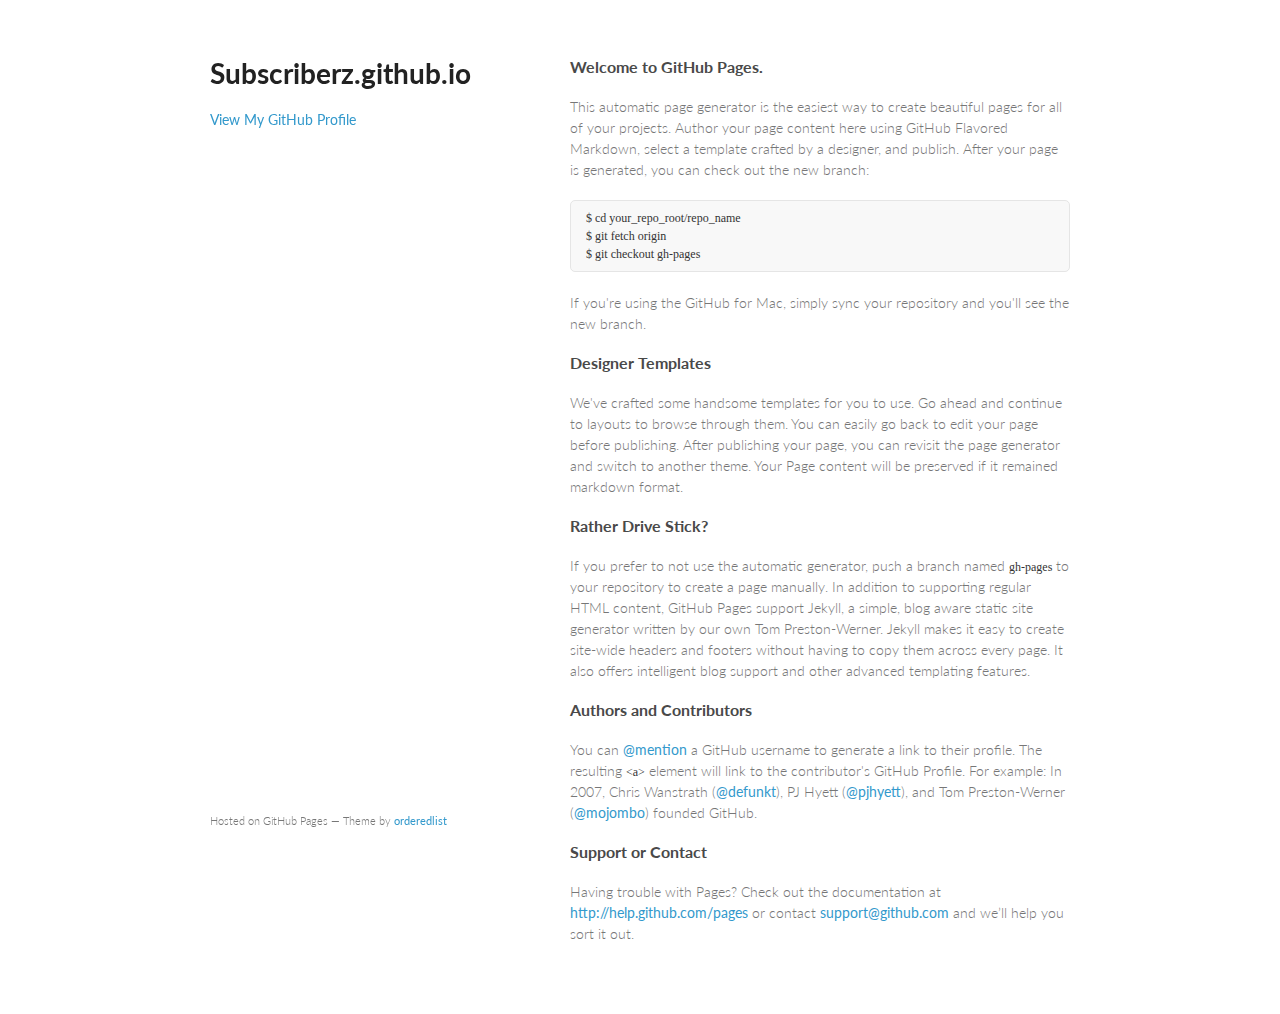
<file: index.html>
<!doctype html>
<html>
  <head>
    <meta charset="utf-8">
    <meta http-equiv="X-UA-Compatible" content="chrome=1">
    <title>Subscriberz.github.io by subscriberz</title>

    <link rel="stylesheet" href="stylesheets/styles.css">
    <link rel="stylesheet" href="stylesheets/pygment_trac.css">
    <meta name="viewport" content="width=device-width, initial-scale=1, user-scalable=no">
    <!--[if lt IE 9]>
    <script src="//html5shiv.googlecode.com/svn/trunk/html5.js"></script>
    <![endif]-->
  </head>
  <body>
    <div class="wrapper">
      <header>
        <h1>Subscriberz.github.io</h1>
        <p></p>


        <p class="view"><a href="https://github.com/subscriberz">View My GitHub Profile</a></p>

      </header>
      <section>
        <h3>
<a name="welcome-to-github-pages" class="anchor" href="#welcome-to-github-pages"><span class="octicon octicon-link"></span></a>Welcome to GitHub Pages.</h3>

<p>This automatic page generator is the easiest way to create beautiful pages for all of your projects. Author your page content here using GitHub Flavored Markdown, select a template crafted by a designer, and publish. After your page is generated, you can check out the new branch:</p>

<pre><code>$ cd your_repo_root/repo_name
$ git fetch origin
$ git checkout gh-pages
</code></pre>

<p>If you're using the GitHub for Mac, simply sync your repository and you'll see the new branch.</p>

<h3>
<a name="designer-templates" class="anchor" href="#designer-templates"><span class="octicon octicon-link"></span></a>Designer Templates</h3>

<p>We've crafted some handsome templates for you to use. Go ahead and continue to layouts to browse through them. You can easily go back to edit your page before publishing. After publishing your page, you can revisit the page generator and switch to another theme. Your Page content will be preserved if it remained markdown format.</p>

<h3>
<a name="rather-drive-stick" class="anchor" href="#rather-drive-stick"><span class="octicon octicon-link"></span></a>Rather Drive Stick?</h3>

<p>If you prefer to not use the automatic generator, push a branch named <code>gh-pages</code> to your repository to create a page manually. In addition to supporting regular HTML content, GitHub Pages support Jekyll, a simple, blog aware static site generator written by our own Tom Preston-Werner. Jekyll makes it easy to create site-wide headers and footers without having to copy them across every page. It also offers intelligent blog support and other advanced templating features.</p>

<h3>
<a name="authors-and-contributors" class="anchor" href="#authors-and-contributors"><span class="octicon octicon-link"></span></a>Authors and Contributors</h3>

<p>You can <a href="https://github.com/blog/821" class="user-mention">@mention</a> a GitHub username to generate a link to their profile. The resulting <code>&lt;a&gt;</code> element will link to the contributor's GitHub Profile. For example: In 2007, Chris Wanstrath (<a href="https://github.com/defunkt" class="user-mention">@defunkt</a>), PJ Hyett (<a href="https://github.com/pjhyett" class="user-mention">@pjhyett</a>), and Tom Preston-Werner (<a href="https://github.com/mojombo" class="user-mention">@mojombo</a>) founded GitHub.</p>

<h3>
<a name="support-or-contact" class="anchor" href="#support-or-contact"><span class="octicon octicon-link"></span></a>Support or Contact</h3>

<p>Having trouble with Pages? Check out the documentation at <a href="http://help.github.com/pages">http://help.github.com/pages</a> or contact <a href="mailto:support@github.com">support@github.com</a> and we’ll help you sort it out.</p>
      </section>
      <footer>
        <p><small>Hosted on GitHub Pages &mdash; Theme by <a href="https://github.com/orderedlist">orderedlist</a></small></p>
      </footer>
    </div>
    <script src="javascripts/scale.fix.js"></script>
    
  </body>
</html>
</file>
<file: stylesheets/styles.css>
@import url(https://fonts.googleapis.com/css?family=Lato:300italic,700italic,300,700);

body {
  padding:50px;
  font:14px/1.5 Lato, "Helvetica Neue", Helvetica, Arial, sans-serif;
  color:#777;
  font-weight:300;
}

h1, h2, h3, h4, h5, h6 {
  color:#222;
  margin:0 0 20px;
}

p, ul, ol, table, pre, dl {
  margin:0 0 20px;
}

h1, h2, h3 {
  line-height:1.1;
}

h1 {
  font-size:28px;
}

h2 {
  color:#393939;
}

h3, h4, h5, h6 {
  color:#494949;
}

a {
  color:#39c;
  font-weight:400;
  text-decoration:none;
}

a small {
  font-size:11px;
  color:#777;
  margin-top:-0.6em;
  display:block;
}

.wrapper {
  width:860px;
  margin:0 auto;
}

blockquote {
  border-left:1px solid #e5e5e5;
  margin:0;
  padding:0 0 0 20px;
  font-style:italic;
}

code, pre {
  font-family:Monaco, Bitstream Vera Sans Mono, Lucida Console, Terminal;
  color:#333;
  font-size:12px;
}

pre {
  padding:8px 15px;
  background: #f8f8f8;  
  border-radius:5px;
  border:1px solid #e5e5e5;
  overflow-x: auto;
}

table {
  width:100%;
  border-collapse:collapse;
}

th, td {
  text-align:left;
  padding:5px 10px;
  border-bottom:1px solid #e5e5e5;
}

dt {
  color:#444;
  font-weight:700;
}

th {
  color:#444;
}

img {
  max-width:100%;
}

header {
  width:270px;
  float:left;
  position:fixed;
}

header ul {
  list-style:none;
  height:40px;
  
  padding:0;
  
  background: #eee;
  background: -moz-linear-gradient(top, #f8f8f8 0%, #dddddd 100%);
  background: -webkit-gradient(linear, left top, left bottom, color-stop(0%,#f8f8f8), color-stop(100%,#dddddd));
  background: -webkit-linear-gradient(top, #f8f8f8 0%,#dddddd 100%);
  background: -o-linear-gradient(top, #f8f8f8 0%,#dddddd 100%);
  background: -ms-linear-gradient(top, #f8f8f8 0%,#dddddd 100%);
  background: linear-gradient(top, #f8f8f8 0%,#dddddd 100%);
  
  border-radius:5px;
  border:1px solid #d2d2d2;
  box-shadow:inset #fff 0 1px 0, inset rgba(0,0,0,0.03) 0 -1px 0;
  width:270px;
}

header li {
  width:89px;
  float:left;
  border-right:1px solid #d2d2d2;
  height:40px;
}

header ul a {
  line-height:1;
  font-size:11px;
  color:#999;
  display:block;
  text-align:center;
  padding-top:6px;
  height:40px;
}

strong {
  color:#222;
  font-weight:700;
}

header ul li + li {
  width:88px;
  border-left:1px solid #fff;
}

header ul li + li + li {
  border-right:none;
  width:89px;
}

header ul a strong {
  font-size:14px;
  display:block;
  color:#222;
}

section {
  width:500px;
  float:right;
  padding-bottom:50px;
}

small {
  font-size:11px;
}

hr {
  border:0;
  background:#e5e5e5;
  height:1px;
  margin:0 0 20px;
}

footer {
  width:270px;
  float:left;
  position:fixed;
  bottom:50px;
}

@media print, screen and (max-width: 960px) {
  
  div.wrapper {
    width:auto;
    margin:0;
  }
  
  header, section, footer {
    float:none;
    position:static;
    width:auto;
  }
  
  header {
    padding-right:320px;
  }
  
  section {
    border:1px solid #e5e5e5;
    border-width:1px 0;
    padding:20px 0;
    margin:0 0 20px;
  }
  
  header a small {
    display:inline;
  }
  
  header ul {
    position:absolute;
    right:50px;
    top:52px;
  }
}

@media print, screen and (max-width: 720px) {
  body {
    word-wrap:break-word;
  }
  
  header {
    padding:0;
  }
  
  header ul, header p.view {
    position:static;
  }
  
  pre, code {
    word-wrap:normal;
  }
}

@media print, screen and (max-width: 480px) {
  body {
    padding:15px;
  }
  
  header ul {
    display:none;
  }
}

@media print {
  body {
    padding:0.4in;
    font-size:12pt;
    color:#444;
  }
}
</file>
<file: stylesheets/pygment_trac.css>
.highlight  { background: #ffffff; }
.highlight .c { color: #999988; font-style: italic } /* Comment */
.highlight .err { color: #a61717; background-color: #e3d2d2 } /* Error */
.highlight .k { font-weight: bold } /* Keyword */
.highlight .o { font-weight: bold } /* Operator */
.highlight .cm { color: #999988; font-style: italic } /* Comment.Multiline */
.highlight .cp { color: #999999; font-weight: bold } /* Comment.Preproc */
.highlight .c1 { color: #999988; font-style: italic } /* Comment.Single */
.highlight .cs { color: #999999; font-weight: bold; font-style: italic } /* Comment.Special */
.highlight .gd { color: #000000; background-color: #ffdddd } /* Generic.Deleted */
.highlight .gd .x { color: #000000; background-color: #ffaaaa } /* Generic.Deleted.Specific */
.highlight .ge { font-style: italic } /* Generic.Emph */
.highlight .gr { color: #aa0000 } /* Generic.Error */
.highlight .gh { color: #999999 } /* Generic.Heading */
.highlight .gi { color: #000000; background-color: #ddffdd } /* Generic.Inserted */
.highlight .gi .x { color: #000000; background-color: #aaffaa } /* Generic.Inserted.Specific */
.highlight .go { color: #888888 } /* Generic.Output */
.highlight .gp { color: #555555 } /* Generic.Prompt */
.highlight .gs { font-weight: bold } /* Generic.Strong */
.highlight .gu { color: #800080; font-weight: bold; } /* Generic.Subheading */
.highlight .gt { color: #aa0000 } /* Generic.Traceback */
.highlight .kc { font-weight: bold } /* Keyword.Constant */
.highlight .kd { font-weight: bold } /* Keyword.Declaration */
.highlight .kn { font-weight: bold } /* Keyword.Namespace */
.highlight .kp { font-weight: bold } /* Keyword.Pseudo */
.highlight .kr { font-weight: bold } /* Keyword.Reserved */
.highlight .kt { color: #445588; font-weight: bold } /* Keyword.Type */
.highlight .m { color: #009999 } /* Literal.Number */
.highlight .s { color: #d14 } /* Literal.String */
.highlight .na { color: #008080 } /* Name.Attribute */
.highlight .nb { color: #0086B3 } /* Name.Builtin */
.highlight .nc { color: #445588; font-weight: bold } /* Name.Class */
.highlight .no { color: #008080 } /* Name.Constant */
.highlight .ni { color: #800080 } /* Name.Entity */
.highlight .ne { color: #990000; font-weight: bold } /* Name.Exception */
.highlight .nf { color: #990000; font-weight: bold } /* Name.Function */
.highlight .nn { color: #555555 } /* Name.Namespace */
.highlight .nt { color: #000080 } /* Name.Tag */
.highlight .nv { color: #008080 } /* Name.Variable */
.highlight .ow { font-weight: bold } /* Operator.Word */
.highlight .w { color: #bbbbbb } /* Text.Whitespace */
.highlight .mf { color: #009999 } /* Literal.Number.Float */
.highlight .mh { color: #009999 } /* Literal.Number.Hex */
.highlight .mi { color: #009999 } /* Literal.Number.Integer */
.highlight .mo { color: #009999 } /* Literal.Number.Oct */
.highlight .sb { color: #d14 } /* Literal.String.Backtick */
.highlight .sc { color: #d14 } /* Literal.String.Char */
.highlight .sd { color: #d14 } /* Literal.String.Doc */
.highlight .s2 { color: #d14 } /* Literal.String.Double */
.highlight .se { color: #d14 } /* Literal.String.Escape */
.highlight .sh { color: #d14 } /* Literal.String.Heredoc */
.highlight .si { color: #d14 } /* Literal.String.Interpol */
.highlight .sx { color: #d14 } /* Literal.String.Other */
.highlight .sr { color: #009926 } /* Literal.String.Regex */
.highlight .s1 { color: #d14 } /* Literal.String.Single */
.highlight .ss { color: #990073 } /* Literal.String.Symbol */
.highlight .bp { color: #999999 } /* Name.Builtin.Pseudo */
.highlight .vc { color: #008080 } /* Name.Variable.Class */
.highlight .vg { color: #008080 } /* Name.Variable.Global */
.highlight .vi { color: #008080 } /* Name.Variable.Instance */
.highlight .il { color: #009999 } /* Literal.Number.Integer.Long */

.type-csharp .highlight .k { color: #0000FF }
.type-csharp .highlight .kt { color: #0000FF }
.type-csharp .highlight .nf { color: #000000; font-weight: normal }
.type-csharp .highlight .nc { color: #2B91AF }
.type-csharp .highlight .nn { color: #000000 }
.type-csharp .highlight .s { color: #A31515 }
.type-csharp .highlight .sc { color: #A31515 }
</file>
